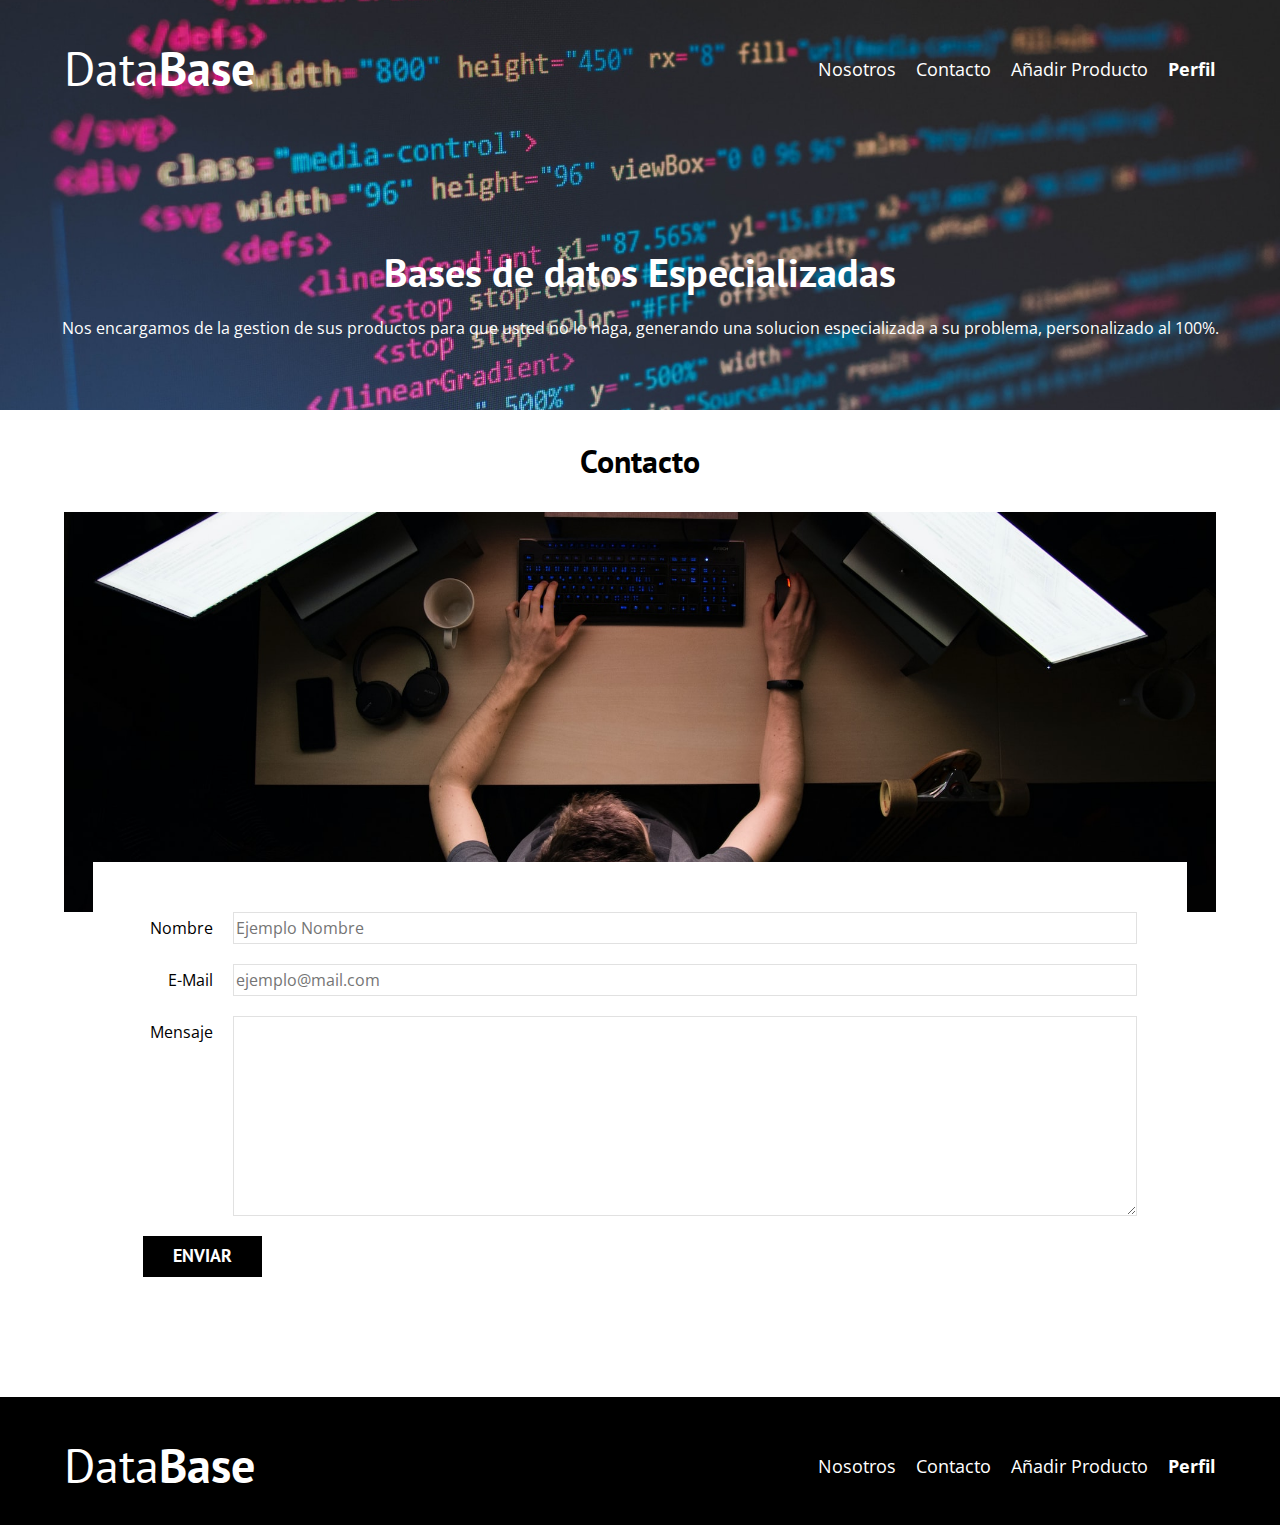
<file: Proyecto INSAI/contacto.html>
﻿<!DOCTYPE html>
<html>
<head>
    <meta charset="utf-8" />
    <title>Bienvenida</title>

    <!-- Prefatch -->
    <link rel="prefetch" href="login.html" as="document" />

    <!-- Hojas de Estilo-->
    <link rel="preload" href="css/normalize.css" as="style" />
    <link rel="stylesheet" href="css/normalize.css" />
    <link rel="preload" href="css/styles.css" as="Style" />
    <link rel="stylesheet" href="css/styles.css" />

    <!-- Fuentes -->
    <link rel="preload" href="https://fonts.googleapis.com/css2?family=Open+Sans&family=PT+Sans:wght@400;700&display=swap" as="font" crossorigin="crossorigin" />
    <link href="https://fonts.googleapis.com/css2?family=Open+Sans&family=PT+Sans:wght@400;700&display=swap" rel="stylesheet" />

</head>
<body>
    <header class="header">
        <div class="contenedor">
            <div class="barra">
                <a class="logo" href="Index.aspx">
                    <h1 class="logo__nombre no-margin centrartexto">Data<span class="logo__bold">Base</span></h1>
                </a>
                <nav class="navegacion">
                    <a href="nosotros.html" class="navegacion__enlace">Nosotros</a>
                    <a href="contacto.html" class="navegacion__enlace">Contacto</a>
                    <a href="addProducto.aspx" class="navegacion__enlace">Añadir Producto</a>
                    <a href="Perfil.aspx" class="navegacion__enlace singup">Perfil</a>
                </nav>
            </div>
        </div>
        <div class="header__texto">
            <h2 class="no-margin">Bases de datos Especializadas</h2>
            <p>
                Nos encargamos de la gestion de sus productos para que usted no lo haga, generando una solucion especializada
                a su problema, personalizado al 100%.
            </p>
        </div>
    </header>

    <main class="contenedor">
        <h3 class="centrartexto">Contacto</h3>
        <div class="contacto-bg"></div>
        <form class="formulario">
            <div class="campo">
                <label class="campo__label" for="nombre">Nombre</label>
                <input class="campo__field" type="text" placeholder="Ejemplo Nombre" id="nombre" />
            </div>
            <div class="campo">
                <label class="campo__label" for="mail">E-Mail</label>
                <input class="campo__field" type="email" placeholder="ejemplo@mail.com" id="mail" />
            </div>
            <div class="campo">
                <label class="campo__label" for="msj">Mensaje</label>
                <textarea class="campo__field campo__field--textarea" id="msj"></textarea>
            </div>
            <div class="campo">
                <input type="submit" value="enviar" class="boton boton--primario" />
            </div>
        </form>
    </main>

    <footer class="footer">
        <div class="contenedor">
            <div class="barra">
                <a class="logo" href="Index.aspx">
                    <h1 class="logo__nombre no-margin centrartexto">Data<span class="logo__bold">Base</span></h1>
                </a>
                <nav class="navegacion">
                    <a href="nosotros.html" class="navegacion__enlace">Nosotros</a>
                    <a href="contacto.html" class="navegacion__enlace">Contacto</a>
                    <a href="addProducto.aspx" class="navegacion__enlace">Añadir Producto</a>
                    <a href="Perfil.aspx" class="navegacion__enlace singup">Perfil</a>
                </nav>
            </div>
        </div>
    </footer>
    <script src="js/modernizr.js"></script>
</body>
</html>
</file>
<file: Proyecto INSAI/css/styles.css>
﻿:root {
    --fuenteheading: 'PT Sans', sans-serif;
    --fuenteparrafo: 'Open Sans', sans-serif;
    --primario: #00bfd8;
    --gris: #e1e1e1;
    --blanco: #ffffff;
    --negro: #000000;
    --rojo: #ff0000;
}

html {
    box-sizing: border-box;
    font-size: 62.5%;
}

*, *:before, *:after {
    box-sizing: inherit;
}

body {
    font-family: var(--fuenteparrafo);
    font-size: 1.6rem;
    line-height: 2;
}

/* Globales */
.contenedor {
    width: min(90%, 120rem);
    margin: 0 auto;
}

a {
    text-decoration: none;
}

h1, h2, h3, h4 {
    font-family: var(--fuenteheading);
    line-height: 1.2;
}

h1 {
    font-size: 4.8rem;
}

h2 {
    font-size: 4rem;
}

h3 {
    font-size: 3.2rem;
}

h4 {
    font-size: 2.8rem;
}

img {
    max-width: 100%;
}

/* Utilidades */
.no-margin {
    margin: 0;
}

.no-pading {
    padding: 0;
}

.centrartexto {
    text-align: center;
}

/* Header */
/*.webp .header {
    background-image: url('../img/Banner.webp');
}

.no-webp .header {
    background-image: url('../img/banner.jpg');
}
*/
.singup{
    font-weight: 700;
}

.singup:hover{
    background-color: var(--primario);
    color: var(--negro);
}

.header {
    background-image: url(../img/banner.jpg);
    height: 41rem;
    background-repeat: no-repeat;
    background-size: cover;
    background-position: center center;
}

.header__texto {
    text-align: center;
    color: var(--blanco);
    margin-top: 5rem;
}

@media (min-width: 768px) {
    .header__texto {
        margin-top: 15rem;
    }
}

.barra {
    padding-top: 4rem;
}

@media (min-width: 768px) {
    .barra {
        display: flex;
        justify-content: space-between;
        align-items: center;
    }
}

.logo {
    color: var(--blanco);
}

.logo__nombre {
    font-weight: 400;
}

.logo__bold {
    font-weight: 700;
}

@media (min-width: 768px) {
    .navegacion {
        display: flex;
        gap: 2rem;
    }
}

.navegacion__enlace {
    display: block;
    color: var(--blanco);
    font-size: 1.8rem;
    text-align: center;
}

/* Contenido */
@media (min-width: 768px) {
    .cont-principal {
        display: grid;
        grid-template-columns: 2fr 1fr;
        column-gap: 4rem;
    }
}

.entrada {
    border-bottom: 1px solid var(--gris);
    margin-bottom: 2rem;
}

    .entrada:last-of-type {
        border: none;
        margin-bottom: 0;
    }

.boton {
    display: block;
    font-family: var(--fuenteheading);
    color: var(--blanco);
    text-align: center;
    padding: 1rem 3rem;
    font-size: 1.8rem;
    text-transform: uppercase;
    font-weight: 700;
    margin-bottom: 2rem;
    border: none;
}

@media (min-width: 768px) {
    .boton {
        display: inline-block;
    }
}

.boton:hover {
    cursor: pointer;
}

.boton--primario {
    background-color: var(--negro);
}

.boton--secundario {
    background-color: var(--primario);
}

/* Sidebar */
.news {
    list-style: none;
}

.widget-news {
    border-bottom: 1px solid var(--gris);
    margin-bottom: 2rem;
}

.widget-news:last-of-type {
        border: none;
        margin-bottom: 0;
}

.widget-news__label, .curso__label {
    font-family: var(--fuenteheading);
    font-weight: 700;
}

.widget-news__info, .curso__info {
    font-weight: 400;
}

.widget-news__info, .widget-news__label,
.curso__news, .news__info {
    font-size: 2rem;
}

/* Footer */
.footer {
    background-color: var(--negro);
    padding-bottom: 3rem;
    margin-top: 3rem;
}

/* Sobre nosotros */
@media (min-width: 768px) {
    .sobre-nosotros {
        display: flex;
        justify-content: space-between;
    }

    .sobre-nosotros__img, .sobre-nosotros__texto {
        flex-basis: calc(50% - 1rem);
    }
}

/* Contacto */
.contacto-bg {
    background-image: url(../img/contacto.jpg);
    height: 40rem;
    background-repeat: no-repeat;
    background-size: cover;
    background-position: center center;
}

.formulario {
    background-color: var(--blanco);
    margin: -5rem auto 0 auto;
    width: 95%;
    padding: 5rem;
}

.campo {
    display: flex;
    margin-bottom: 2rem;
}

.campo__label {
    flex: 0 0 9rem;
    text-align: right;
    padding-right: 2rem;
}

.campo__field {
    flex: 1;
    border: 1px solid var(--gris);
}

.campo__field--textarea {
    height: 20rem;
}

/*login*/
.formulario__reg {
    background-color: var(--blanco);
    margin: -37rem auto 0 auto;
    width: 50%;
    padding: 5rem;
}

.formulario__reg--su {
    margin: -51rem auto 0 auto;
}

.login-bg {
    background-image: url(../img/login.jpg);
    height: 40rem;
    background-repeat: no-repeat;
    background-size: cover;
    background-position: center center;
}

.login-bg__su {
    height: 60rem;
}

.campo__buton {
    padding: 0.3rem 3rem;
    display: inline-block;
    margin-left: 1rem;
}

.campo__label--login {
    flex: 0 0 9rem;
    text-align: right;
}

.campo__labelSU {
    text-align: right;
    font-size: 1.5rem;
}

.campo__labelSU--registro{
    color: var(--primario);
}

.campo__labelSU--error{
    background-color: var(--rojo);
    color: var(--blanco);
}

.campo__labelSU--correct{
    background-color: var(--primario);
    color: var(--blanco);
}

.campo__field--login {
    flex: 1;
    border: 1px solid var(--gris);
    margin-left: 1rem;
}

/*Perfil*/
.h3 {
    font-family: var(--fuenteheading);
    line-height: 1.2;
    font-size: 3.2rem;
}
</file>
